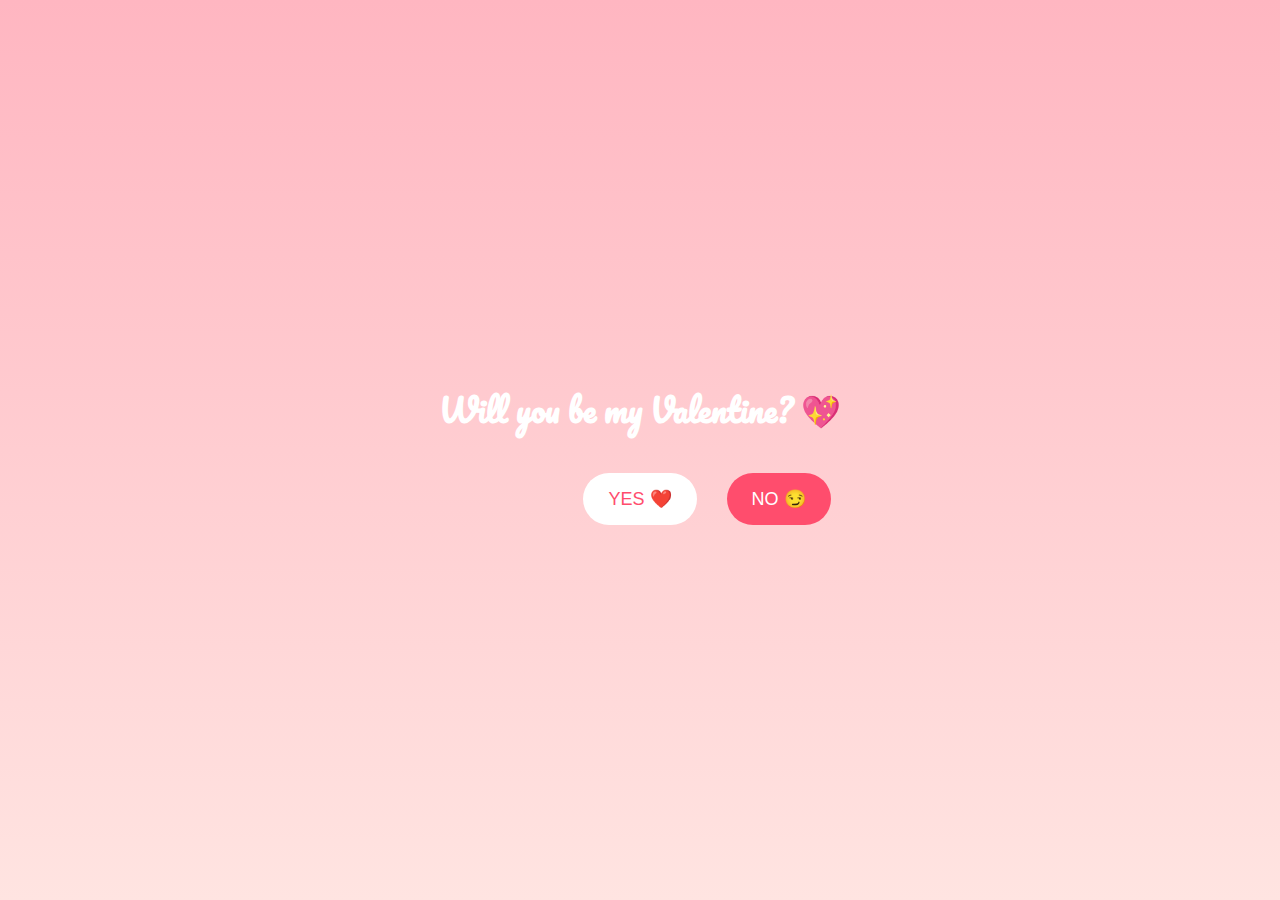
<file: index.html>
<!DOCTYPE html>
<html lang="en">
<head>
  <meta charset="UTF-8">
  <meta name="viewport" content="width=device-width, initial-scale=1.0">
  <title>Will you be my Valentine?</title>
  <link href="https://fonts.googleapis.com/css2?family=Pacifico&family=Poppins:wght@300;500&display=swap" rel="stylesheet">
  <link rel="stylesheet" href="style.css">
</head>
<body class="center pink-bg">
  <h1>Will you be my Valentine? 💖</h1>

  <div class="buttons">
    <button class="yes" onclick="location.href='love.html'">YES ❤️</button>
    <button class="no" id="noBtn">NO 😏</button>
  </div>

  <script src="script.js"></script>
</body>
</html>
</file>
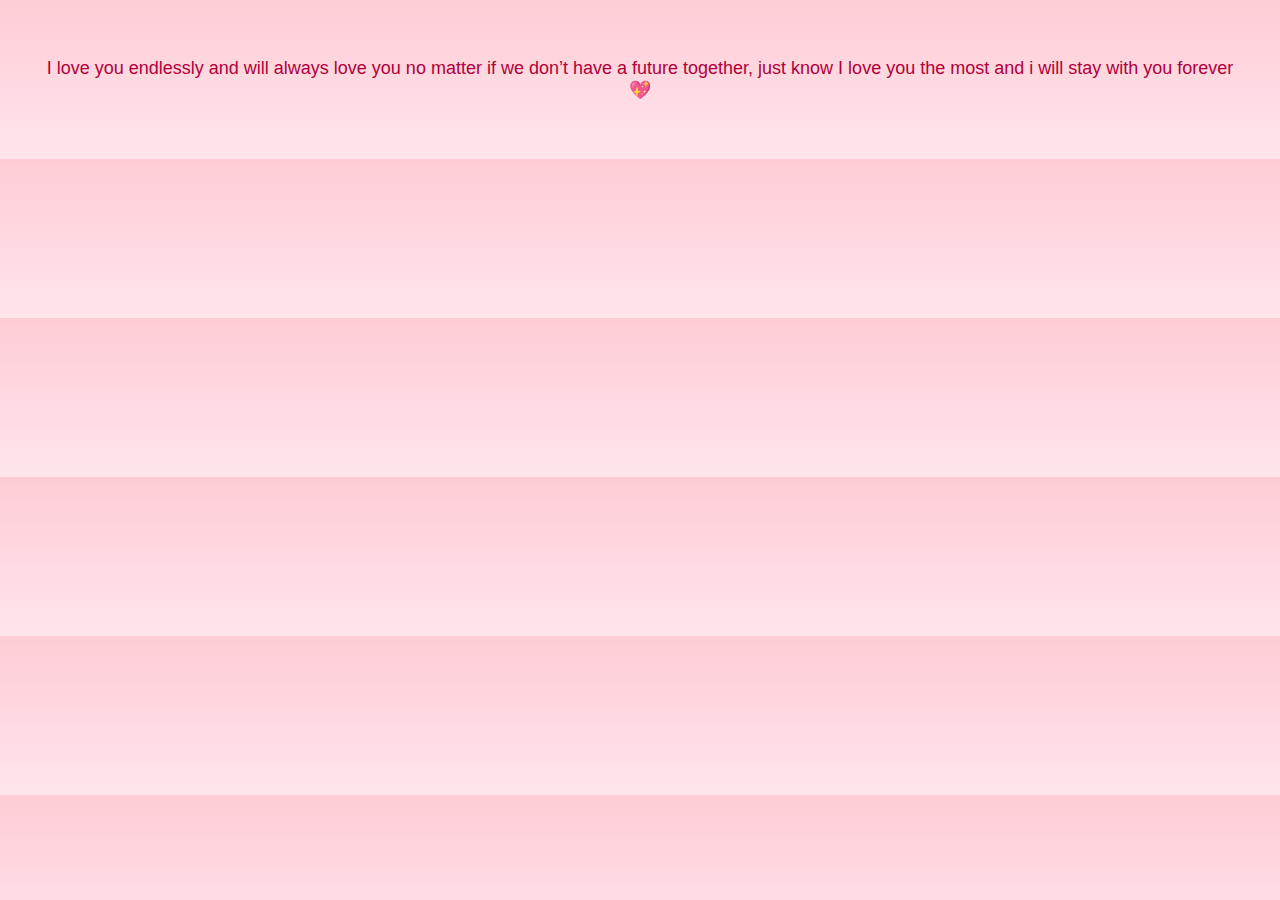
<file: forever.html>
<!DOCTYPE html>
<html>
<head>
  <meta charset="UTF-8">
  <meta name="viewport" content="width=device-width, initial-scale=1.0">
  <title>Forever</title>
  <link rel="stylesheet" href="style.css">
</head>
<body class="butterfly-bg">
  <div class="message">
    <p>
      I love you endlessly and will always love you no matter if we don’t have a future together,
      just know I love you the most and i will stay with you forever 💖
    </p>
  </div>

  <div class="butterfly"></div>
  <div class="butterfly two"></div>
</body>
</html>
</file>
<file: style.css>
body {
  margin: 0;
  font-family: 'Poppins', sans-serif;
  text-align: center;
}

.center {
  min-height: 100vh;
  display: flex;
  flex-direction: column;
  justify-content: center;
  align-items: center;
}

.pink-bg {
  background: linear-gradient(#ffb6c1, #ffe4e1);
}

.red-bg {
  background: linear-gradient(#ff4d6d, #ff8fa3);
}

h1, h2 {
  font-family: 'Pacifico', cursive;
  color: #fff;
}

.buttons button {
  padding: 15px 25px;
  margin: 15px;
  font-size: 18px;
  border: none;
  border-radius: 30px;
}

.yes {
  background: #fff;
  color: #ff4d6d;
}

.no {
  background: #ff4d6d;
  color: #fff;
  position: absolute;
}

.gallery img {
  width: 120px;
  border-radius: 20px;
  margin: 10px;
}

.next {
  margin-top: 20px;
  padding: 12px 20px;
  border-radius: 25px;
  border: none;
}

.butterfly-bg {
  background: linear-gradient(#ffccd5, #ffe5ec);
  overflow: hidden;
}

.message {
  padding: 40px;
  font-size: 18px;
  color: #b0003a;
}

.butterfly {
  position: absolute;
  width: 40px;
  height: 40px;
  background: url('https://i.imgur.com/6X4Kq9B.png') no-repeat center/contain;
  animation: fly 8s linear infinite;
}

.two {
  animation-delay: 3s;
}

@keyframes fly {
  from { left: -50px; top: 80%; }
  to { left: 100%; top: 10%; }
}
</file>
